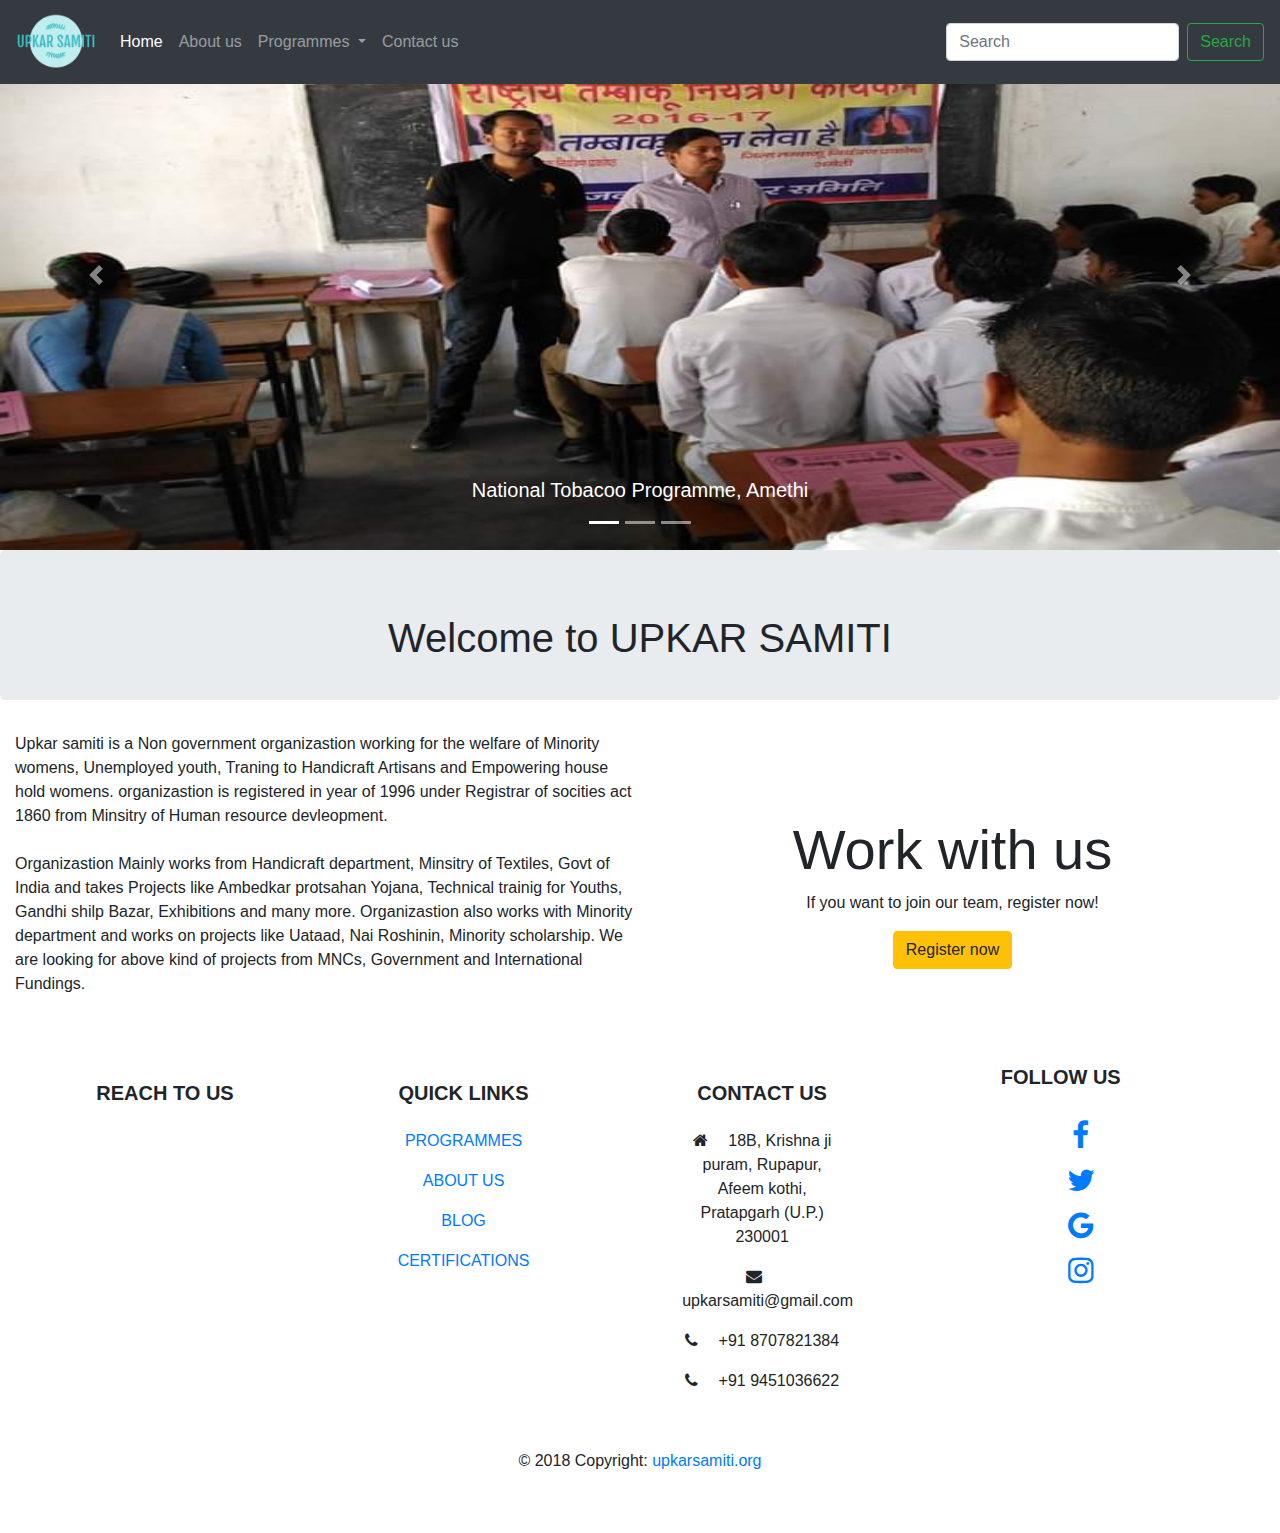
<file: index.html>
<!DOCTYPE html>
<html lang="en">
    <head>

        <!-- Website Title & Description for Search Engine purposes -->
        <title>NGO Upkar Samiti, Pratapgarh</title>
        <meta
        content="" name="description">

        <!-- Mobile viewport optimized -->

        <meta
        content="width=device-width, initial-scale=1.0, maximum-scale=1.0, user-scalable=no" name="viewport">

        <!-- Custom CSS -->

        <link
        href="css/styles.css" rel="stylesheet">

        <!--Bootstrap-->

        <link
        crossorigin="anonymous" href="https://stackpath.bootstrapcdn.com/bootstrap/4.3.1/css/bootstrap.min.css" integrity="sha384-ggOyR0iXCbMQv3Xipma34MD+dH/1fQ784/j6cY/iJTQUOhcWr7x9JvoRxT2MZw1T" rel="stylesheet">

        <!--Font awesome-->
        <link
        href="https://cdnjs.cloudflare.com/ajax/libs/font-awesome/4.7.0/css/font-awesome.min.css" rel="stylesheet">

        <!--Favicon-->

        <link href="images/upkar.png" rel="icon" sizes="16x16" type="image/gif">

    </head>
    <body>
        <header>
            <nav class="navbar navbar-expand-lg fixed-top navbar-dark bg-dark">
                <a class="navbar-brand" href="#"><img alt=" NGO logo" src="images/upkar.png" width="80"></a>
                <button aria-controls="navbarSupportedContent" aria-expanded="false" aria-label="Toggle navigation" class="navbar-toggler" data-target="#navbarSupportedContent" data-toggle="collapse" type="button">
                    <span class="navbar-toggler-icon"></span>
                </button>

                <div class="collapse navbar-collapse" id="navbarSupportedContent">
                    <ul class="navbar-nav mr-auto">
                        <li class="nav-item active">
                            <a class="nav-link" href="#">Home<span class="sr-only">(current)</span>
                            </a>
                        </li>
                        <li class="nav-item">
                            <a class="nav-link" href="#">About us</a>
                        </li>
                        <li class="nav-item dropdown">
                            <a aria-expanded="false" aria-haspopup="true" class="nav-link dropdown-toggle" data-toggle="dropdown" href="#" id="navbarDropdown" role="button">
                                Programmes
                            </a>
                            <div aria-labelledby="navbarDropdown" class="dropdown-menu">
                                <a class="dropdown-item" href="#">Handicraft Exhibition</a>
                                <a class="dropdown-item" href="#">Tobacoo Programme</a>
                                <a class="dropdown-item" href="#">Technical Traning</a>
                                <a class="dropdown-item" href="#"></a>
                                <div class="dropdown-divider"></div>
                                <a class="dropdown-item" href="#">Branches</a>
                            </div>
                        </li>
                        <li class="nav-item">
                            <a class="nav-link" href="#contact-us">Contact us</a>
                        </li>
                    </ul>
                    <form class="form-inline my-2 my-lg-0">
                        <input aria-label="Search" class="form-control mr-sm-2" placeholder="Search" type="search">
                        <button class="btn btn-outline-success my-2 my-sm-0" type="submit">Search</button>
                    </form>
                </div>
            </nav>
            <!--navigation end-->
        </header>
        <!--header end-->

        <!--Carousel-->

            <div class="carousel slide" data-ride="carousel" id="carouselExampleCaptions">
                <ol class="carousel-indicators">
                    <li class="active" data-slide-to="0" data-target="#carouselExampleCaptions"></li>
                    <li data-slide-to="1" data-target="#carouselExampleCaptions"></li>
                    <li data-slide-to="2" data-target="#carouselExampleCaptions"></li>
                </ol>
                <div class="carousel-inner">
                    <div class="carousel-item active">
                        <img alt="..." class="d-block w-100" height="550px" src="images/lecture.jpg" width="600px">
                        <div class="carousel-caption d-none d-md-block">
                            <h5>National Tobacoo Programme, Amethi</h5>

                        </div>
                    </div>
                    <div class="carousel-item">
                        <img alt="..." class="d-block w-100" height="550px" src="images/bareliy.jpg" width="600px">
                        <div class="carousel-caption d-none d-md-block">
                            <h5>Handicraft Mela, Kausambi
                            </h5>

                        </div>
                    </div>
                    <div class="carousel-item">
                        <img alt="..." class="d-block w-100" height="550px" src="images/tobacoamethi.jpg" width="600px">
                        <div class="carousel-caption d-none d-md-block">
                            <h5 style="color: blue">Nai Roshini Programme, Kausambi</h5>
                        </div>
                    </div>
                </div>
                <a class="carousel-control-prev" data-slide="prev" href="#carouselExampleCaptions" role="button">
                    <span aria-hidden="true" class="carousel-control-prev-icon"></span>
                    <span class="sr-only">Previous</span>
                </a>
                <a class="carousel-control-next" data-slide="next" href="#carouselExampleCaptions" role="button">
                    <span aria-hidden="true" class="carousel-control-next-icon"></span>
                    <span class="sr-only">Next</span>
                </a>
            </div>
            <!--Carousel end-->

            <!--Jumbotron-->

            <div class="jumbotron">
                <h1 class="text-center welcomeheading">Welcome to UPKAR SAMITI</h1>
            </div>
            <!--jumbotron end-->

			<!--Grid-->
			<section class="container-fluid">
            <article class="row no-gutters">
                <div class="col-sm-6">
                    <p class="para">Upkar samiti is a Non government organizastion working for the welfare of Minority womens, Unemployed youth,
											Traning to Handicraft Artisans and Empowering house hold womens.
											organizastion is registered in year of 1996 under Registrar of socities act 1860 from Minsitry of Human resource devleopment.<br><br>
											
											Organizastion Mainly works from Handicraft department, Minsitry of Textiles, Govt of India and takes Projects like Ambedkar protsahan Yojana, Technical trainig for 
											Youths, Gandhi shilp Bazar, Exhibitions and many more. Organizastion also works with Minority department and works on projects like Uataad, Nai Roshinin, Minority scholarship.
											We are looking for above kind of projects from MNCs, Government and International Fundings.
                    </p>
                </div>
                <div class="col-sm-6">
                    <p class="paragraph">
                        <article class="py-5">
                            <div class="text-center text-black">
                                <h3 class="display-4">Work with us</h3>
                                <p>If you want to join our team, register now!</p>
                                <button class="btn btn-warning" data-target="#myModal" data-toggle="modal">Register now</button>
                            </div>
                        </p>
                    </p>
                </div>
            </article>
		</section>
            <!-- The Modal -->

            <div class="modal fade" id="myModal">
                <div class="modal-dialog modal-dialog-centered">
                    <div
                        class="modal-content">

                        <!-- Modal Header -->

                        <div class="modal-header">
                            <h4 class="modal-title">Register</h4>
                            <button class="close" data-dismiss="modal" type="button">&times;</button>

                        </div>
                        <!--Modal Header ends-->

                        <!-- Modal body -->
                        <div class="modal-body">

                            <form action="/action_page.php">
                                <div class="form-group">
                                    <label for="name">Name:</label>
                                    <input class="form-control" id="name" placeholder="Enter your name" type="name">
                                </div>
                                <div class="form-group">
                                    <label for="email">Email address:</label>
                                    <input class="form-control" id="email" placeholder="Enter your email" type="email">
                                </div>
                                <div class="form-group">
                                    <label for="pwd">Create password:</label>
                                    <input class="form-control" id="pwd" placeholder="Enter password" type="password">
                                </div>
                                <div class="form-group">
                                    <label for="contact">Contact number:</label>
                                    <input class="form-control" id="contact" placeholder="Enter your contact number" type="contact">
                                </div>
                                <button class="btn btn-primary" type="submit">Submit</button>
                            </form>

                        </div>
                        <!--Modal body ends-->

                        <!-- Modal footer -->

                        <div class="modal-footer">
                            <button class="btn btn-secondary" data-dismiss="modal" type="button">Close</button>
                        </div>

                    </div>
                </div>
            </div>

            <!-- Footer -->
            <footer
                class="page-footer font-small pt-4" style="height: 500px">

                <!-- Footer Links -->
                <div
                    class="container text-center">

                    <!-- Grid row -->
                    <div
                        class="row">

                        <!-- Grid column -->
                        <div class="col-md-6 col-lg-2 mr-auto my-md-4 my-0 mt-4 mb-1">
                            <h5><b>REACH TO US</b></h5>
                            <!-- Content -->
                            <h5 class="font-weight-bold text-uppercase ">
                                <iframe allowfullscreen frameborder="0" height="260" src="https://www.google.com/maps/embed?pb=" style="border:0" width="250"></iframe>
                            </div>
                            <!-- Grid column -->

                            <hr
                            class="clearfix w-100 d-md-none">

                            <!-- Grid column -->
                            <div
                                class="col-md-6 col-lg-2 mx-auto my-md-4 my-0 mt-4 mb-1">

                                <!-- Links -->
                                <h5 class="font-weight-bold text-uppercase mb-4">Quick Links</h5>

                                <ul class="list-unstyled">
                                    <li>
                                        <p>
                                            <a href="#!">PROGRAMMES</a>
                                        </p>
                                    </li>
                                    <li>
                                        <p>
                                            <a href="#!">ABOUT US</a>
                                        </p>
                                    </li>
                                    <li>
                                        <p>
                                            <a href="#!">BLOG</a>
                                        </p>
                                    </li>
                                    <li>
                                        <p>
                                            <a href="#!">CERTIFICATIONS</a>
                                        </p>
                                    </li>
                                </ul>

                            </div>

                            <!-- Grid column -->

                            <hr
                            class="clearfix w-100 d-md-none">

                            <!-- Grid column -->
                            <div
                                class="col-md-6 col-lg-2 mx-auto my-md-4 my-0 mt-4 mb-1">

                                <!-- Contact details -->
                                <h5 class="font-weight-bold text-uppercase mb-4" id="contact-us">Contact us</h5>

                                <ul class="list-unstyled">
                                    <li>
                                        <p>
                                            <i class="fa fa-home mr-3"></i>
                                            18B, Krishna ji puram, Rupapur, Afeem kothi, Pratapgarh (U.P.) 230001
                                        </p>
                                    </li>
                                    <li>
                                        <p>
                                            <i class="fa fa-envelope mr-3"></i>
                                            upkarsamiti@gmail.com</p>
                                    </li>
                                    <li>
                                        <p>
                                            <i class="fa fa-phone mr-3"></i>
                                            +91 8707821384
                                        </p>
                                    </li>
                                    <li>
                                        <p>
                                            <i class="fa fa-phone mr-3"></i>
                                            +91 9451036622</p>
                                    </li>
                                </ul>

                            </div>
                            <!-- Grid column -->

                            <hr
                            class="clearfix w-100 d-md-none	">

                            <!-- Grid column -->
                            <div
                                class="col-md-6 col-lg-2 text-center mx-auto my-2">

                                <!-- Social buttons -->

                                <h5 class="font-weight-bold text-uppercase mb-4">Follow Us</h5>

                                <!-- Facebook -->

                                <ul class="social"></li>

                                <li>
                                    <a class="fa fa-facebook" href="#"></a>
                                </li>

                                <!-- Twitter -->
                                <li>
                                    <a class="fa fa-twitter" href="#"></a>
                                </li>

                                <!-- Google +-->
                                <li>
                                    <a class="fa fa-google" href="#"></a>
                                </li>

                                <!-- Dribbble -->
                                <li>
                                    <a class="fa fa-instagram" href="#"></a>
                                </li>

                                <ul></div>
                                <!-- Grid column ends -->

                            </div>
                            <!-- Grid row ends -->

                        </div>
                        <!-- Footer Links ends -->

                        <!-- Copyright -->
                        <div class="footer-copyright text-center py-3">© 2018 Copyright:
                            <a href="https://mdbootstrap.com/education/bootstrap/">
                                upkarsamiti.org</a>
                        </div>
                        <!-- Copyright -->

                    </footer>
                    <!-- Footer ends -->

                <script crossorigin="anonymous" integrity="sha384-q8i/X+965DzO0rT7abK41JStQIAqVgRVzpbzo5smXKp4YfRvH+8abtTE1Pi6jizo" src="https://code.jquery.com/jquery-3.3.1.slim.min.js"></script>
                <script crossorigin="anonymous" integrity="sha384-UO2eT0CpHqdSJQ6hJty5KVphtPhzWj9WO1clHTMGa3JDZwrnQq4sF86dIHNDz0W1" src="https://cdnjs.cloudflare.com/ajax/libs/popper.js/1.14.7/umd/popper.min.js"></script>
                <script crossorigin="anonymous" integrity="sha384-JjSmVgyd0p3pXB1rRibZUAYoIIy6OrQ6VrjIEaFf/nJGzIxFDsf4x0xIM+B07jRM" src="https://stackpath.bootstrapcdn.com/bootstrap/4.3.1/js/bootstrap.min.js"></script>
            </body>
        </html>
    </body>
</html>
</file>
<file: css/styles.css>
/*

My Custom CSS
=============

Author:  Brad Hussey
Updated: August 2013
Notes:	 Hand coded for Udemy.com

*/

body{
    height: 100%;
}

.logo{
    float:left;
    width:300px;
    height:100px;

}
.jumbotron{
    height:150px;
    padding-top:10px;
    
}
/* 
.bd-example{
    height: 100%;
    margin-bottom: 300px;
} */

.paragraph
{
    margin:none;
    padding:10px;
}
h1.display{
    text-align: center;
    color:red;

}
.lead
{
    text-align: center;
}
#containerclass{
    margin: 0px;
    
    padding-right: 0px;
    padding-left: 0px;

}
/* .welcomeheading{
    size: 1rem;
} */

/* --------------------------------------
   Layout
   -------------------------------------- */



/* --------------------------------------
   Typography
   -------------------------------------- */



/* --------------------------------------
   Navbar
   -------------------------------------- */
   
   
   
/* --------------------------------------
   Carousel
   -------------------------------------- */



/* --------------------------------------
   Global Styles
   -------------------------------------- */



/* --------------------------------------
   Media Queries
   -------------------------------------- */
ul li{
    text-decoration: none;
    list-style: none;
    
}
.social
{
    font-size:30px;
   
}

html {
    font-size: 1rem;
  }
  
  @include media-breakpoint-up(sm) {
    html {
      font-size: ;
    }
  }
  
  @include media-breakpoint-up(md) {
    html {
      font-size: 1.4rem;
    }
  }
  
  @include media-breakpoint-up(lg) {
    html {
      font-size: 1.6rem;
    }
  }
</file>
